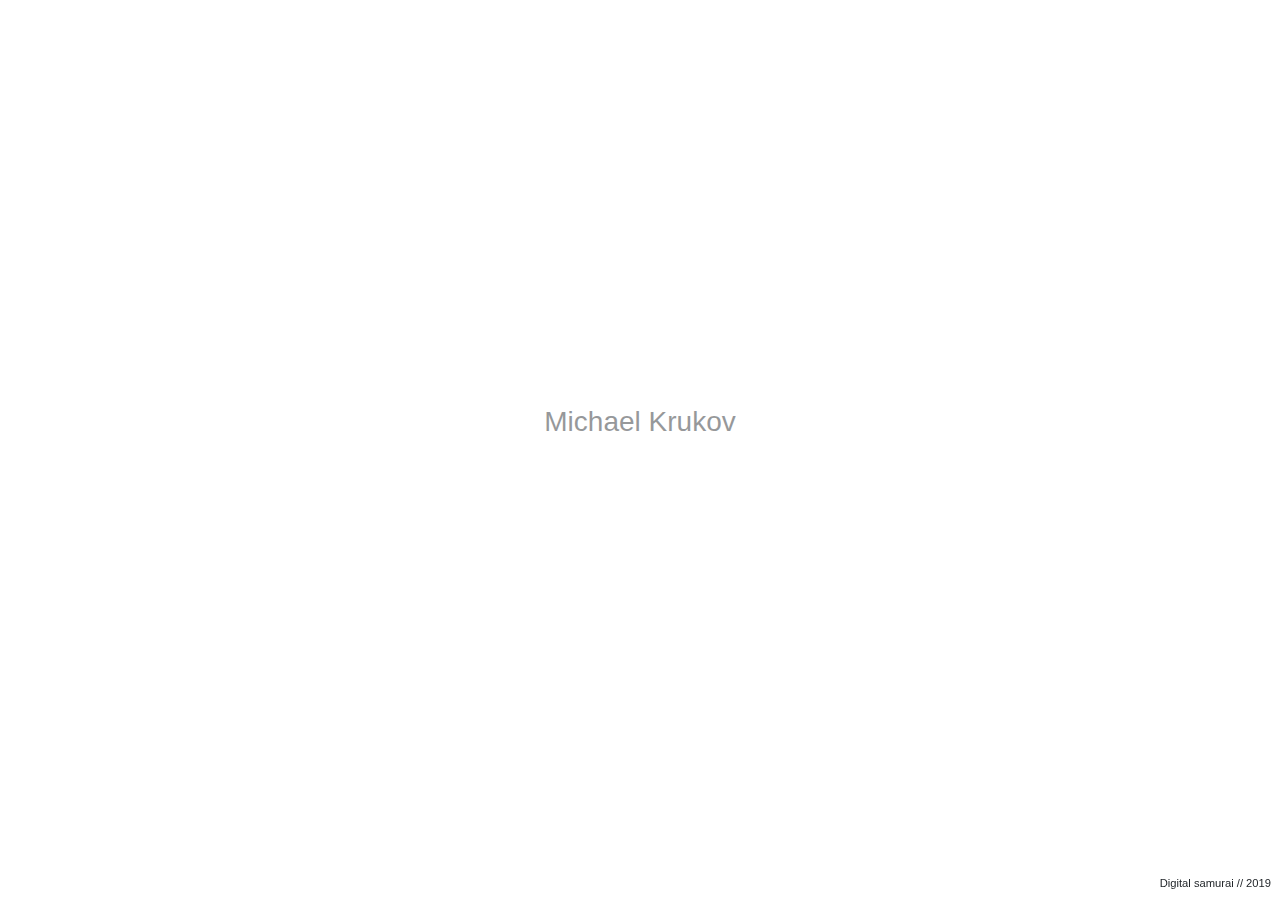
<file: src/index.html>
<!DOCTYPE html>
<html lang="en">

<head>
    <meta charset="utf-8">
    <title>Michael Krukov</title>
    <meta name="description" content="Personal site of a nice developer">
    <meta name="author" content="Michael Kryukov">
    <meta name="viewport" content="width=device-width, initial-scale=1, shrink-to-fit=no">

    <meta property="og:title" content="Michael Krukov" />
    <meta property="og:description" content="Developer and a good person"/>
    <meta property="og:type" content="profile"/>
    <meta property="og:url" content= "https://michaelkrukov.ru/" />
    <meta property="og:image" content="https://michaelkrukov.ru/assets/michaelkrukov.png" />
    <meta property="og:image:type" content="image/png" />

    <link rel="stylesheet" href="https://stackpath.bootstrapcdn.com/bootstrap/4.3.1/css/bootstrap.min.css" integrity="sha384-ggOyR0iXCbMQv3Xipma34MD+dH/1fQ784/j6cY/iJTQUOhcWr7x9JvoRxT2MZw1T"
        crossorigin="anonymous">
    <link rel="stylesheet" href="https://use.fontawesome.com/releases/v5.7.2/css/all.css" integrity="sha384-fnmOCqbTlWIlj8LyTjo7mOUStjsKC4pOpQbqyi7RrhN7udi9RwhKkMHpvLbHG9Sr"
        crossorigin="anonymous">
    <link rel="stylesheet" href="css/basic.css">

    <link rel="icon" type="image/png" href="favicon-32x32.png">
</head>

<body>

    <div class="container page">
        <h3 class="name hidden">Michael Krukov</h3>

        <div class="texts">
            <div class="animated transparent">
                you want to see my <button id="projects" class="link">projects</button>?
            </div>

            <div class="animated transparent">
                or want to <button id="contacts" class="link">contact</button> me?
            </div>
        </div>

        <div class="container">
            <div class="projects hidden">
                <h4>Projects</h4>

                <div class="projects-list">
                    <div class="project">
                        <a href="https://github.com/ekonda/kutana" id="kutana">Kutana</a>.
                        The powerful engine for developing bots for social
                        networks, instant messengers and other similar systems.
                    </div>

                    <div class="project">
                        <a href="https://play.google.com/store/apps/details?id=com.kk.torch" id="torch">Torch the Game</a>.
                        The puzzle game about bearded Fedor in icy mountains.
                    </div>

                    <div class="project">
                        <a href="https://github.com/michaelkrukov/textyplot" id="textyplot">Textyplot</a>. Simple,
                        light
                        project for drawing your diagrams with only text.
                    </div>
                </div>
            </div>

            <div class="contacts hidden">
                <h4>Contacts</h4>

                <div class="contacts-list">
                    <div class="contact">
                        <i class="fas fa-envelope"></i> <a href="mailto:krukov.michael@ya.ru">email me</a>
                    </div>

                    <div class="contact">
                        <i class="fab fa-github"></i> <a href="https://github.com/michaelkrukov">see my projects</a>
                    </div>

                    <div class="contact">
                        <i class="fab fa-twitter"></i> <a href="https://twitter.com/michaelkrukov">discuss with me</a>
                    </div>

                    <div class="contact">
                        <i class="fab fa-vk"></i> <a href="https://vk.com/michaelkrukov">chat with me</a>
                    </div>

                    <div class="contact">
                        <i class="fab fa-instagram"></i> <a href="https://www.instagram.com/michaelkrukov/">look at me</a>
                    </div>
                    </ul>
                </div>
            </div>
        </div>
    </div>

    <div class="sign">
        Digital samurai // 2019
    </div>

    <script src="https://code.jquery.com/jquery-3.3.1.min.js" integrity="sha256-FgpCb/KJQlLNfOu91ta32o/NMZxltwRo8QtmkMRdAu8="
        crossorigin="anonymous"></script>
    <script src="https://cdnjs.cloudflare.com/ajax/libs/popper.js/1.14.7/umd/popper.min.js" integrity="sha384-UO2eT0CpHqdSJQ6hJty5KVphtPhzWj9WO1clHTMGa3JDZwrnQq4sF86dIHNDz0W1"
        crossorigin="anonymous"></script>
    <script src="https://stackpath.bootstrapcdn.com/bootstrap/4.3.1/js/bootstrap.min.js" integrity="sha384-JjSmVgyd0p3pXB1rRibZUAYoIIy6OrQ6VrjIEaFf/nJGzIxFDsf4x0xIM+B07jRM"
        crossorigin="anonymous"></script>
    <script src="js/basic.js"></script>
</body>

</html>
</file>
<file: src/css/basic.css>
/* Global styles */
html, body, .page {
    min-height: 100%;
    height: 100%;
}

body {
    font-family: -apple-system, BlinkMacSystemFont, 'Segoe UI', Roboto, Oxygen, Ubuntu, Cantarell, 'Open Sans', 'Helvetica Neue', sans-serif;
}

/* Basic elements */
.page {
    display: flex;
    justify-content: center;
    align-items: center;
    flex-direction: column;

    padding: 24px 0;
}

button.link {
    color: #007bff;
    text-decoration: none;
    background-color: transparent;
    border: 0;
    padding: 0;
    margin: 0;
}

button.link:hover {
    text-decoration: underline;
}

.sign {
    position: fixed;

    right: 9px;
    bottom: 8px;

    font-size: 0.7rem;
}

/* Concrete */
.projects {
    margin-top: 16px;
}
.projects-list {
    margin-left: 4px;
}
.project {
    padding: 4px;
}

.contacts {
    margin-top: 16px;
}
.contacts-list {
    margin-left: 4px;
}
.contact {
    display: inline-block;
    padding: 4px;
}

/* Utils */
.hidden {
    display: none;
}

.transparent {
    opacity: 0;
    pointer-events: none;
}
</file>
